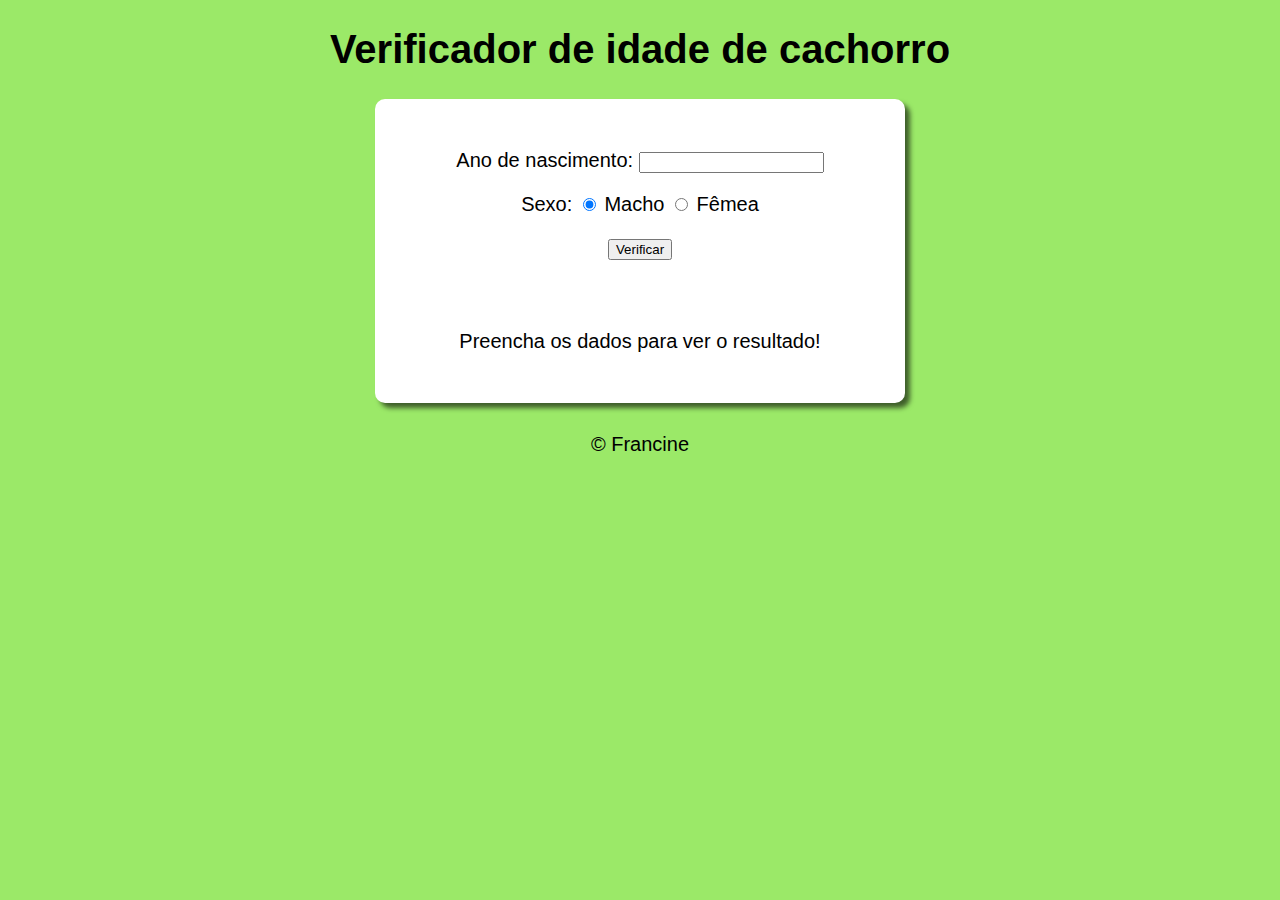
<file: js/html/index2.html>
<!DOCTYPE html>
<html lang="pt-br">

<head>
    <meta charset="UTF-8">
    <meta http-equiv="X-UA-Compatible" content="IE=edge">
    <meta name="viewport" content="width=device-width, initial-scale=1.0">
    <title>Praticando JS</title>
    <link rel="stylesheet" href="../css/praticando2.css">
</head>

<body>
    <header>
        <h1>Verificador de idade de cachorro</h1>
    </header>
    <main>
        <section>
            <div>
            <p>
                Ano de nascimento:
                <input type="number" name="txtano" id="txtano" min="0">
            </p>
            <p>
                Sexo:
                <input type="radio" name="radsex" id="masc" checked>
                <label for="masc">Macho</label>
                <input type="radio" name="radsex" id="fem">
                <label for="fem">Fêmea</label>
            </p>
            <p>
                <input type="button" value="Verificar" onclick="verificar()">                
            </p>
            </div>
            <div id="res">
            <p>Preencha os dados para ver o resultado!</p>
            </div>
        </section>
    </main>
    <footer class="textcentro">
        <p>&copy; Francine</p>
    </footer>

    <script src="../js/praticando2.js"></script>
</body>

</html>
</file>
<file: js/css/praticando2.css>
body{

    background-color: rgb(155, 233, 104);
    font-family: sans-serif;
    font-size: 15pt;
    font: normal;
}
header {
    text-align: center;
}
section{
    background-color: white;
    border-radius: 10px;
    padding: 15px;
    width: 500px;
    margin: auto;
    box-shadow: 5px 5px 5px rgba(0, 0, 0, 0.596);
}

footer{
padding-top: 10px;

}

div{
    text-align: center;
    padding: 15px;
}
.color{
    color: white;
    text-align: center;
    font-style: italic;
}

.imgrounded{
    border-radius: 50%;
}

.textcentro{
    text-align: center;
}

img{
    width: 250px;
    height: 250px;
    border-radius: 50%;
}
</file>
